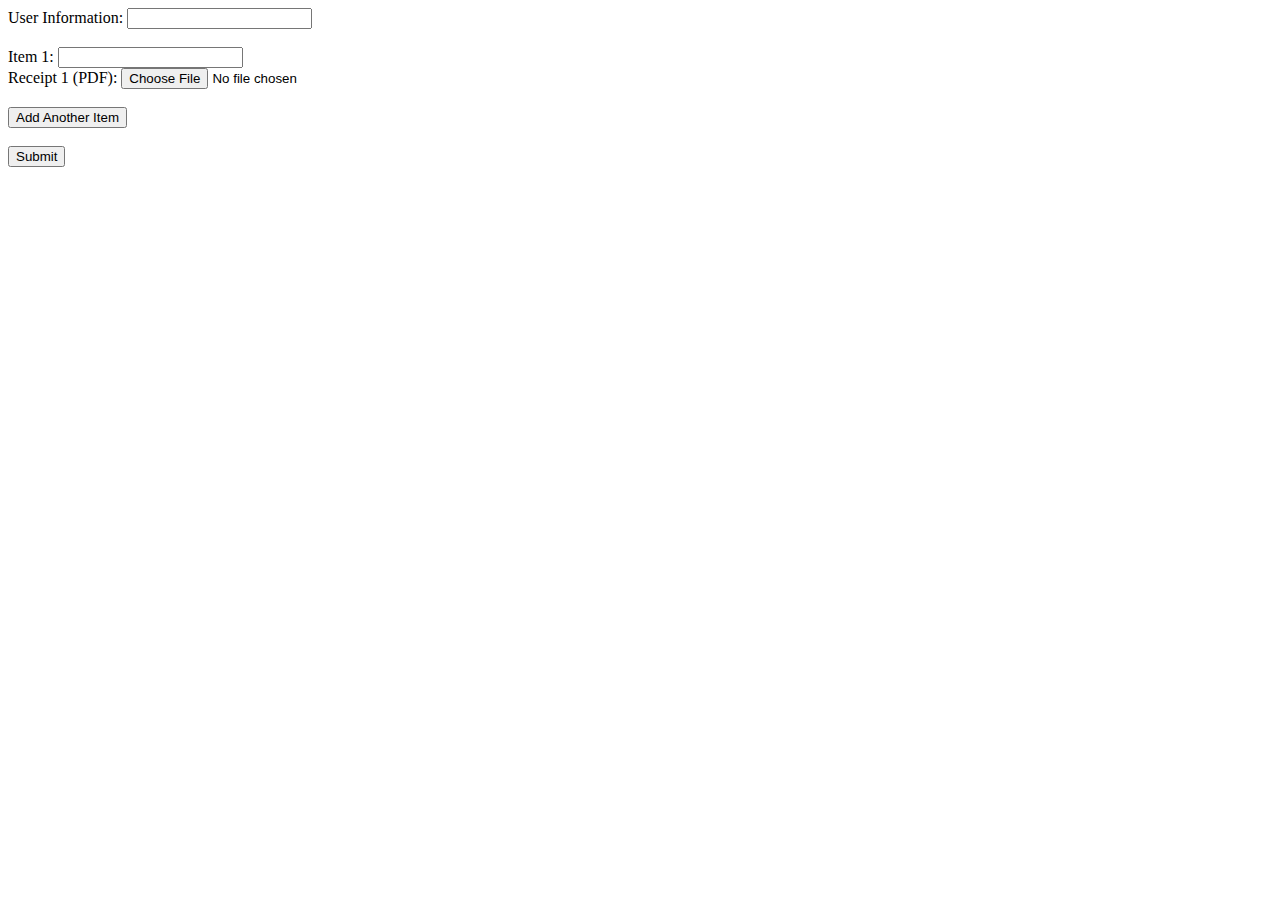
<file: templates/index.html>
<!DOCTYPE html>
<html lang="en">
<head>
    <meta charset="UTF-8">
    <meta name="viewport" content="width=device-width, initial-scale=1.0">
    <title>Reimbursement Request</title>
</head>
<body>
    <form action="/submit" method="post" enctype="multipart/form-data">
        <label for="user_info">User Information:</label>
        <input type="text" id="user_info" name="user_info" required><br><br>

        <label for="item1">Item 1:</label>
        <input type="text" id="item1" name="items" required><br>
        <label for="receipt1">Receipt 1 (PDF):</label>
        <input type="file" id="receipt1" name="receipts" accept="application/pdf" required><br><br>

        <div id="more_items"></div>

        <button type="button" onclick="addItem()">Add Another Item</button><br><br>

        <input type="submit" value="Submit">
    </form>

    <script>
        let itemIndex = 2;
        function addItem() {
            const moreItems = document.getElementById('more_items');
            const itemHTML = `
                <label for="item${itemIndex}">Item ${itemIndex}:</label>
                <input type="text" id="item${itemIndex}" name="items" required><br>
                <label for="receipt${itemIndex}">Receipt ${itemIndex} (PDF):</label>
                <input type="file" id="receipt${itemIndex}" name="receipts" accept="application/pdf" required><br><br>
            `;
            moreItems.insertAdjacentHTML('beforeend', itemHTML);
            itemIndex++;
        }
    </script>
</body>
</html>
</file>
